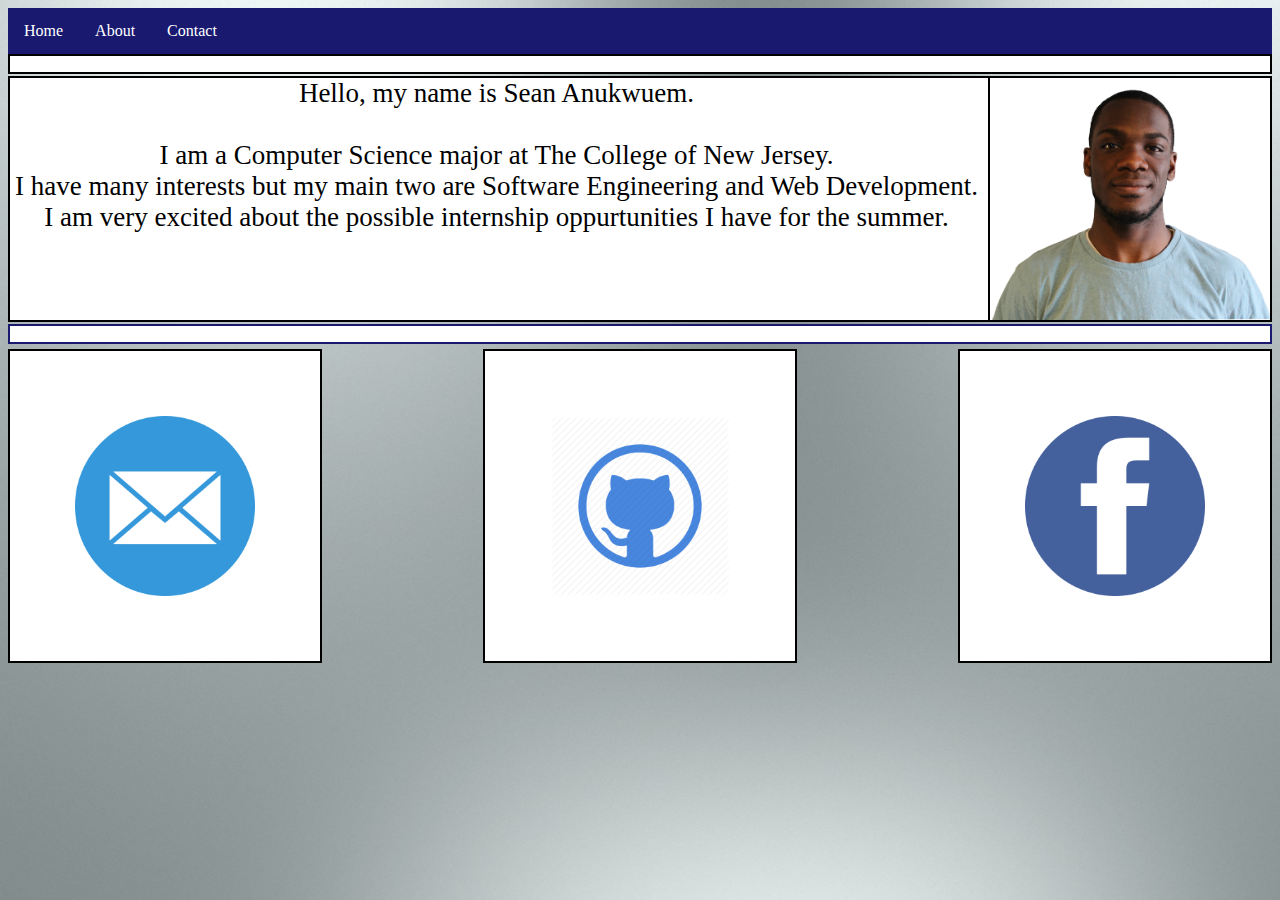
<file: index.html>
<!DOCTYPE html
<html>
<head>
<link rel="stylesheet" type="text/css" href= "style.css">
<title>Sean Anukwuem</title>
</head>

<body>
  <div class="container">
<ul class="nav">
  <li><a class="nav" href="index.html">Home</a></li>
  <li><a class="nav" href="about.html">About</a></li>
  <li><a class="nav" href="contact.html">Contact</a></li>
</ul>

<div class="border1"> </div>
<div class="main">
  <img class="pic" src="sean.png" style="height:242px;width:280px;">
<p class="description">Hello, my name is Sean Anukwuem. <br><br> I am a Computer Science major at The College of New Jersey. <br>
  I have many interests but my main two are Software Engineering and Web Development.<br> I am
  very excited about the possible internship oppurtunities I have for the summer.
 </p>
 <div class= "border2"></div>
 </div>

 <div class= "footer">
     <a href= "malito:anukwus1@tcnj.edu">
       <img class="mail" src="mail.png" width="180px" height="180px" style="vertical-align:middle;" border="0">
     </a>
     <a href= "https://github.com/Sanukwuem">
       <img class="github" src="github.png" width="180px" height="180px" style="vertical-align:middle;" border="0">
     </a>
     <a href= "https://www.facebook.com/sean.anukwuem">
       <img class="facebook" src="facebook.png" width="180px" height="180px" style="vertical-align:middle;" border="0">
     </a>
</div>
 </div>
</body>
</html>
</file>
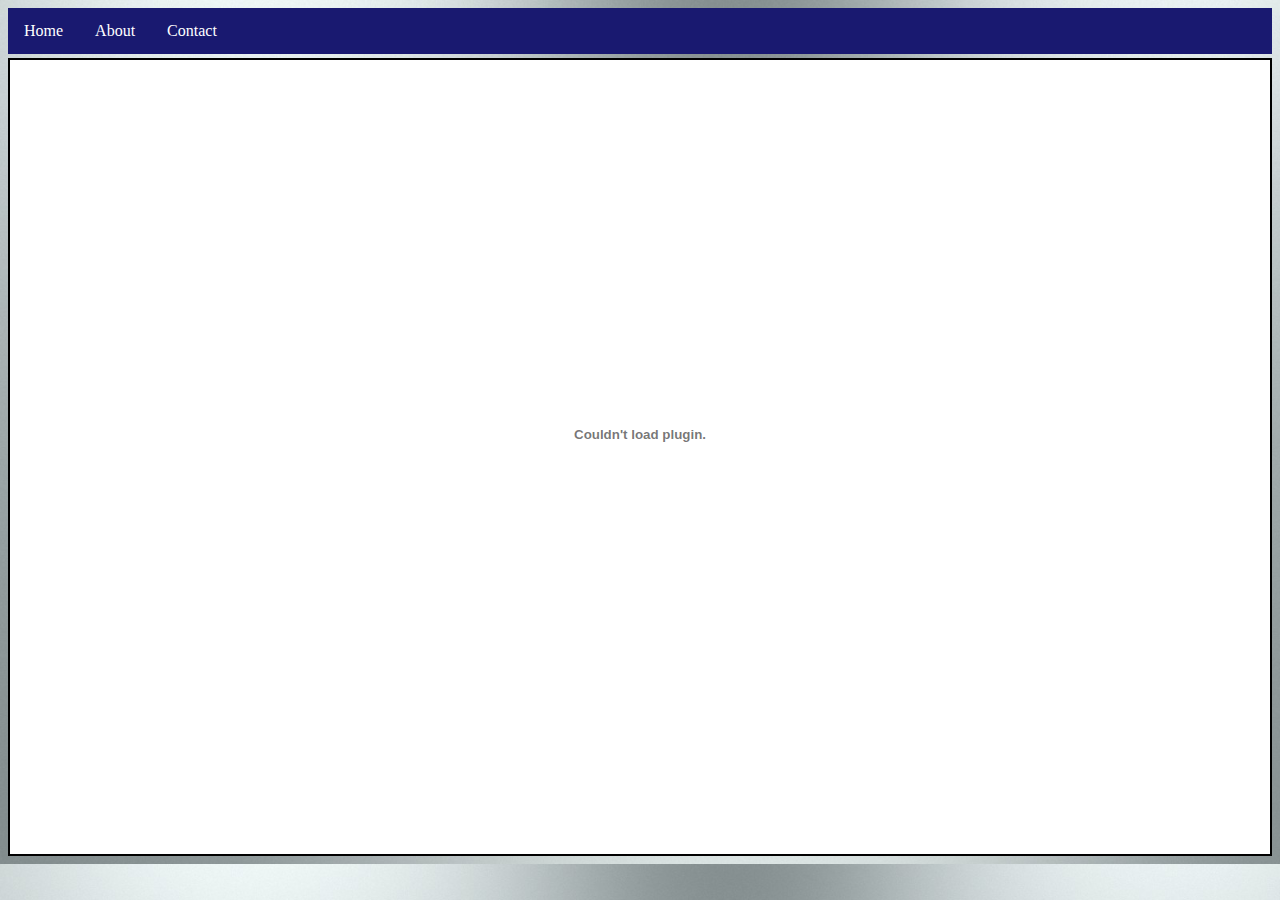
<file: about.html>
<!DOCTYPE html>
<html>
  <head>
    <link rel="stylesheet" type="text/css" href= "style.css">
    <title>Sean Anukwuem</title>
  </head>
  <body>
    <ul class="nav">
      <li><a class="nav" href="index.html">Home</a></li>
      <li><a class="nav" href="about.html">About</a></li>
      <li><a class="nav" href="contact.html">Contact</a></li>
    </ul>

    <div class="mainabout">
  <object width="625" height="750" data="resume.pdf"></object>

   </div>

  </body>
</html>
</file>
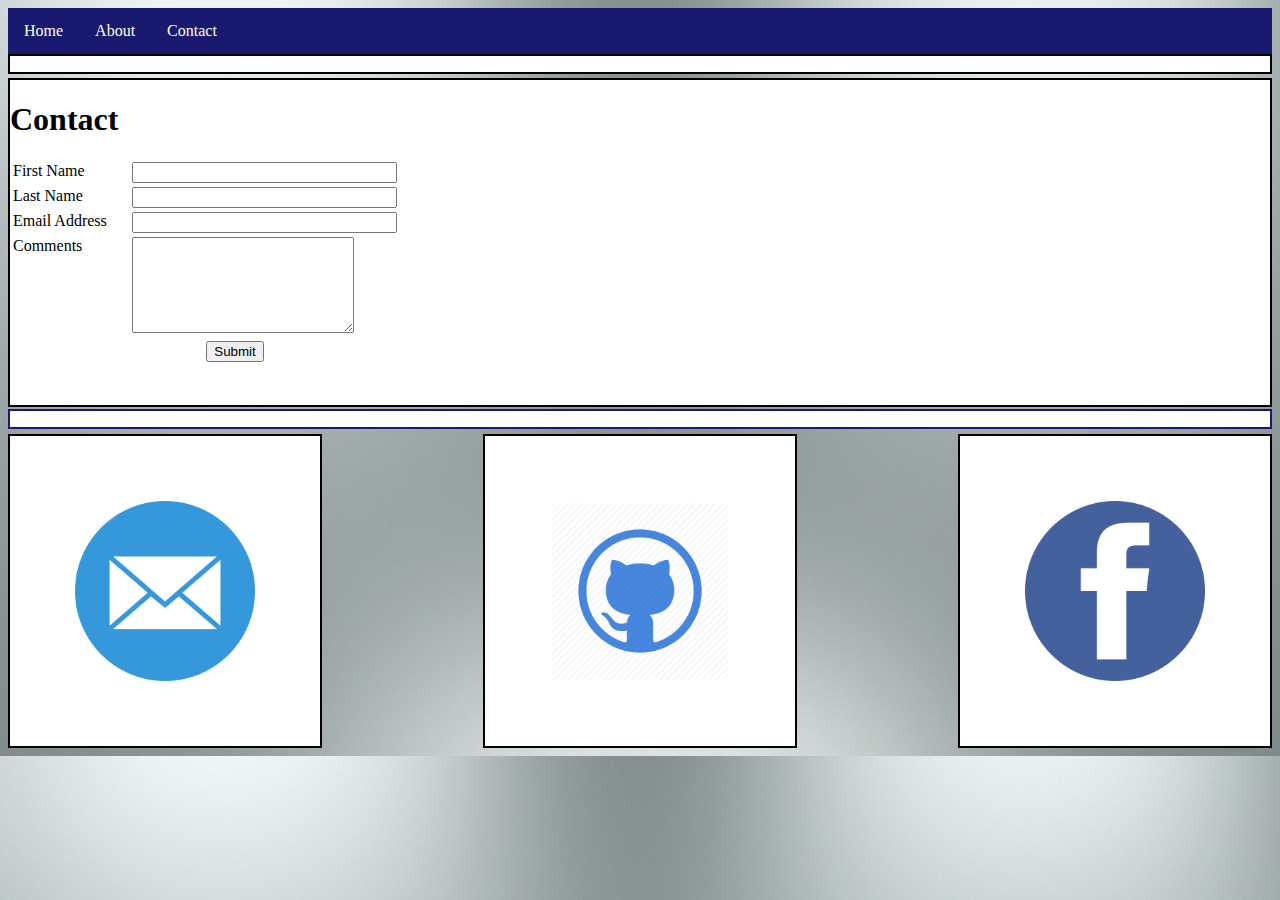
<file: contact.html>
<!DOCTYPE html>
<html>
  <head>
    <link rel="stylesheet" type="text/css" href= "style.css">
    <title>Sean Anukwuem</title>
  </head>
  <body>
    <ul class="nav">
      <li><a class="nav" href="index.html">Home</a></li>
      <li><a class="nav" href="about.html">About</a></li>
      <li><a class="nav" href="contact.html">Contact</a></li>
    </ul>
<div class= "border1"></div>
    <div class="maincontact">
  <h1>Contact</h1>

  <form name="htmlform" method="post" action="html_form_send.php">
<table width="450px">
</tr>
<tr>
 <td valign="top">
  <label for="first_name">First Name </label>
 </td>
 <td valign="top">
  <input  type="text" name="first_name" maxlength="50" size="30">
 </td>
</tr>

<tr>
 <td valign="top">
  <label for="last_name">Last Name </label>
 </td>
 <td valign="top">
  <input  type="text" name="last_name" maxlength="50" size="30">
 </td>
</tr>
<tr>
 <td valign="top">
  <label for="email">Email Address </label>
 </td>
 <td valign="top">
  <input  type="text" name="email" maxlength="80" size="30">
 </td>

</tr>

<tr>
 <td valign="top">
  <label for="comments">Comments </label>
 </td>
 <td valign="top">
  <textarea  name="comments" maxlength="1000" cols="25" rows="6"></textarea>
 </td>

</tr>
<tr>
 <td colspan="2" style="text-align:center">
  <input type="submit" value="Submit">
 </td>
</tr>
</table>
</form>
</div>
<div class= "border2"></div>
<div class= "footer">
    <a href= "malito:anukwus1@tcnj.edu">
      <img class="mail" src="mail.png" width="180px" height="180px" style="vertical-align:middle;" border="0">
    </a>
    <a href= "https://github.com/Sanukwuem">
      <img class="github" src="github.png" width="180px" height="180px" style="vertical-align:middle;" border="0">
    </a>
    <a href= "https://www.facebook.com/sean.anukwuem">
      <img class="facebook" src="facebook.png" width="180px" height="180px" style="vertical-align:middle;" border="0">
    </a>
</div>
  </body>
</html>
</file>
<file: style.css>
body {
  background-image: url("gray.jpg");
  background-size: cover;
}
ul.nav {
    list-style-type: none;
    margin: 0;
    padding: 0;
    overflow: hidden;
    background-color: #191970;
}

li {
  float: left;
}

li a {
    display: block;
    color: white;
    text-align: center;
    padding: 14px 16px;
    background-color: #191970;
    text-decoration: none;
}


li a:hover {
  background-color: #111;
}

div.border1{
  border: 2px solid #000;
  padding: 8px;
  background-color: white;
}

p.description{
  margin-top: 2px;
  font-size: 27px;
  text-align: center;
  border: 2px solid #000;
  background-color: white;
  padding-bottom: 87px;
  margin-bottom: 2px;
  width: auto; max-width: 100%;

}

img.pic{
  float:right;
  margin-left: 5px;
  border: 2px solid #000;
}

div.border2{
  border: 2px solid #191970;
  padding: 8px;
  background-color: white;
  margin-bottom: 5px;
}

div.footer{
  text-align: center;
}

img.mail{
  float: left;
  border: 2px solid #000;
  padding: 65px;
  background-color: white;
}

img.github{
  display: inline-block;
  border: 2px solid #000;
  padding: 65px;
  background-color: white;
}

img.facebook{
  float: right;
  border: 2px solid #000;
  padding: 65px;
  background-color: white;
}

div.mainabout{
  text-align: center;
  margin-top: 3.5px;
  border: 2px solid #000;
  background-color: white;
  padding-bottom: 40px;
  margin-bottom: 5px;
}

div.maincontact{
  margin-top: 3.5px;
  border: 2px solid #000;
  background-color: white;
  padding-bottom: 40px;
  margin-bottom: 2px;
}
</file>
